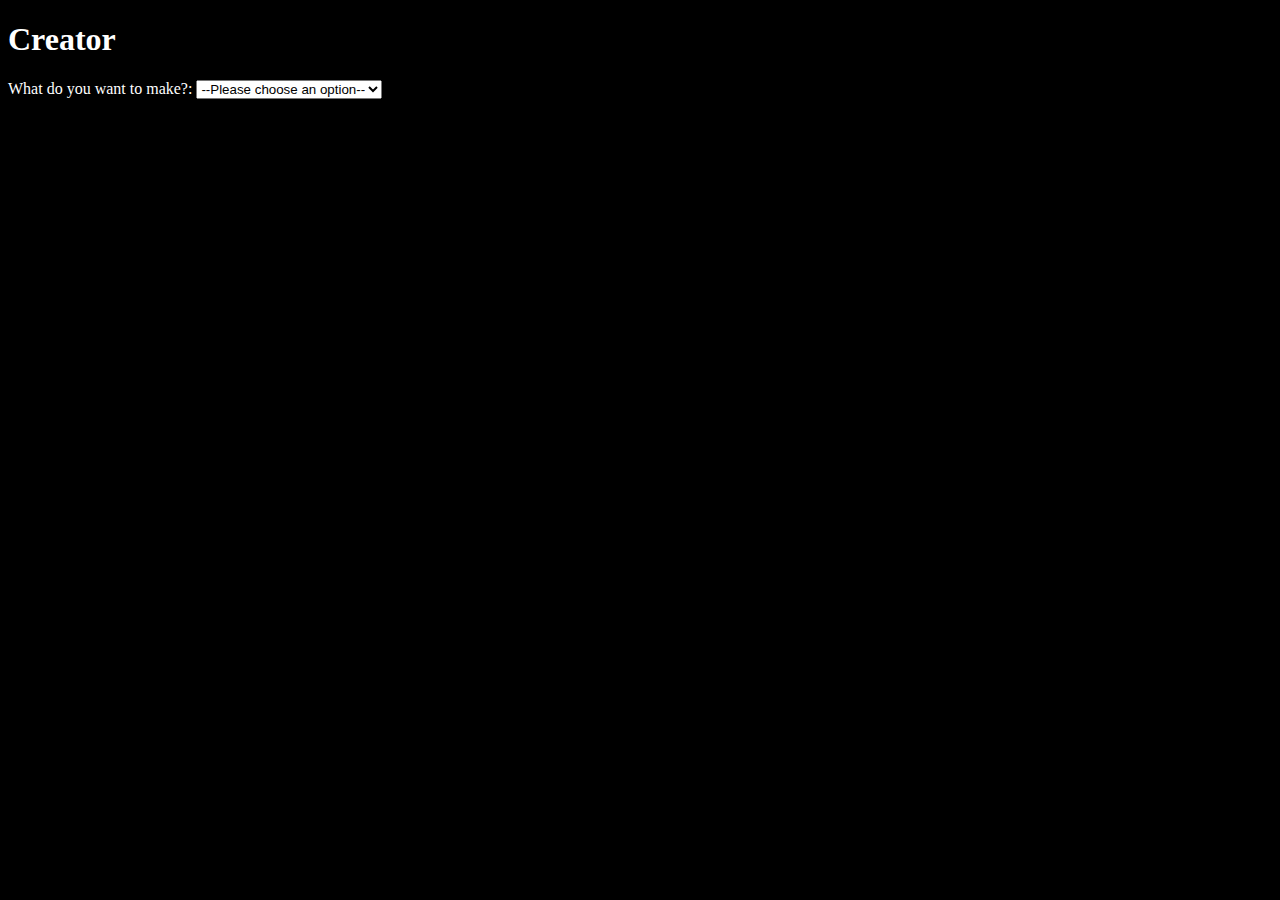
<file: create.html>
<!DOCTYPE html>
<head>
<title style="color: palevioletred;">Creator</title>
<link href="style.css" rel="stylesheet" />
<script src="create.js"></script>

</head>
<body id="create-document">
<h1>Creator</h1>
<label for="selection">What do you want to make?:</label>

<select id="selection">
  <option value="">--Please choose an option--</option>
  <option value="Character">Character</option>
  <option value="City">City</option>
  <option value="Location">Location</option>
  <option value="Religion">Religion</option>
  <option value="Item">Item/Object</option>
  <option value="Laws">Law of Nature</option>
  <option value="Other">Information/Other</option>
  <option value="Story">Story</option>
</select>


<section id="char">
<br>
<section id="create-top">
<label for="name">Name:</label>
<input type="text" id="name" name="name" required/>
(
<label for="pronouns">Pronouns:</label>
<input type="text" id="pronouns" name="pronouns" required/>
)
<br>

<label for="age">Age:</label>
<input type="text" id="age">

<label for="sprites">Sprites:</label>
<input type="text" id="sprites"/>
</section>
<br>
<br>
<section id="appear">
<label for="appearance">Appearances (differentiated by ages):</label>
<input type="number" id="appearance" name="appearance" minlength="1" required/>
(
</section>
)
<br>
<br>
<label for="description">description:</label>
<textarea id="description"></textarea>
<br>
<label for="deeds">deeds(seperated by semmycolons):</label>
<textarea id="deeds"></textarea>
<br>
<label for="abilities">abilities:</label>
<textarea id="abilities"></textarea>
<br>
<br>
<button id="ccopy">Create!</button>

<h2>Advanced:</h3>
<label for="id">ID:</label>
<input type="number" id="id">
</section>





<h1 id="text"></h1>
</body>
</file>
<file: style.css>
body {
  background-color: black;
  color: white;
}

h2,
h4 {
  padding: 0%;
}

body #show {
  display: flex;
  background-color: black;
}

#show .character {
  flex-direction: column;
  max-width: 200px;
  max-height: 250px;
  display: flex;
  flex-grow: 1;
  flex: auto;
  border-radius: 5px;
}

#show .character:hover {
  max-width: 200px;
  max-height: 150px;
  display: flex;
  flex-grow: 2;
  flex: auto;
  background-color: gray;
}

#show .character img {
  height: 75px;
  width: fit-content;
  padding: 4px;
}

#start_chooser {
  background-color: black;
  width: 50%;
  height: 200px;
  margin: 0 auto;
  border: 5px solid black;
  display: flex;
  flex-direction: column;
  justify-content: center;
  flex-wrap: wrap;
}

#start_chooser form button {
  color: white;
  background-color: black;
  width: 100%;
  height: 100%;
}

#start_chooser form {
  align-self: center;
  width: 100%;
  flex-basis: 20px;
  transition: ease-in-out;
  flex-grow: 1;
}
#start_chooser form:hover {
  flex-grow: 2;
}

#start_chooser form button:hover {
  color: white;
  background-color: gray;
  border: 0px;
  flex-grow: 2;
}

#start_chooser form button:active {
  flex-shrink: 1;
}




html #create-document .hidden {
  display: none;
}
</file>
